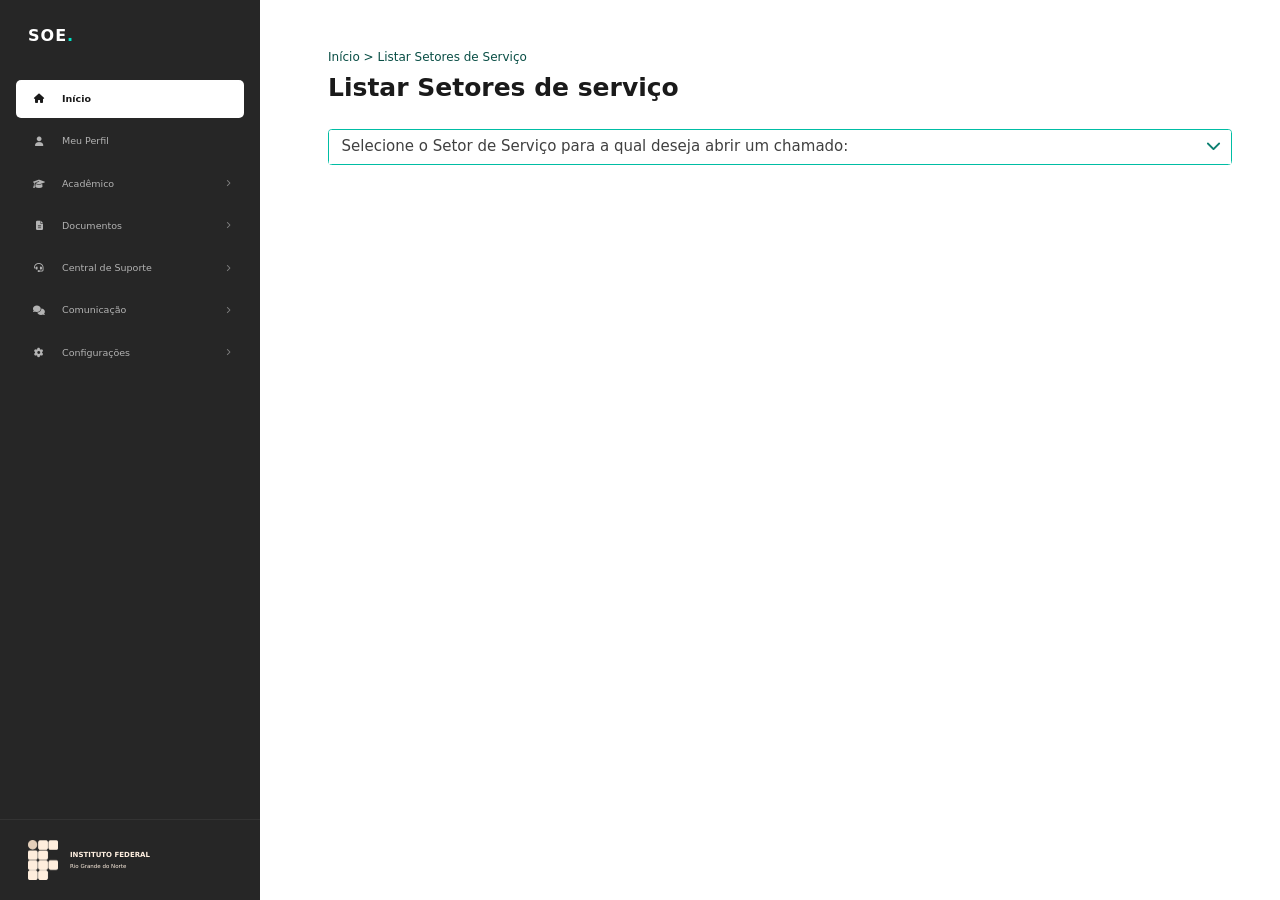
<file: Chamado/index.html>
<!DOCTYPE html>
<html lang="pt-br">
<head>
    <meta charset="UTF-8">
    <meta name="viewport" content="width=device-width, initial-scale=1.0">
    <title>Listar Setores de Serviço - SOE: Sistema de Ouvidoria Estudantil</title>
    <link rel="stylesheet" href="style.css">
    <link rel="stylesheet" href="https://cdnjs.cloudflare.com/ajax/libs/font-awesome/6.5.2/css/all.min.css">
</head>
<body class="theme-default">
    <div class="holder">

        <!-- Barra lateral --> 
        <aside class="sidebar">

        <div class="sidebar-logo">
            <span class="logo-text">SOE<span class="logo-accent">.</span></span>
        </div>

        <nav class="sidebar-nav">

            <a href="#" class="nav-item is-active">
                <i class="fa-solid fa-house"></i>
                <span>Início</span>
            </a>

            <a href="#" class="nav-item">
                <i class="fa-solid fa-user"></i>
                <span>Meu Perfil</span>
            </a>

            <a href="#" class="nav-item">
                <i class="fa-solid fa-graduation-cap"></i>
                <span>Acadêmico</span>
                <i class="fa-solid fa-chevron-right nav-caret"></i>
            </a>

            <a href="#" class="nav-item">
                <i class="fa-solid fa-file-lines"></i>
                <span>Documentos</span>
                <i class="fa-solid fa-chevron-right nav-caret"></i>
            </a>

            <a href="#" class="nav-item">
                <i class="fa-solid fa-headset"></i>
                <span>Central de Suporte</span>
                <i class="fa-solid fa-chevron-right nav-caret"></i>
            </a>

            <a href="#" class="nav-item">
                <i class="fa-solid fa-comments"></i>
                <span>Comunicação</span>
                <i class="fa-solid fa-chevron-right nav-caret"></i>
            </a>

            <a href="#" class="nav-item">
                <i class="fa-solid fa-gear"></i>
                <span>Configurações</span>
                <i class="fa-solid fa-chevron-right nav-caret"></i>
            </a>

        </nav>

        <div class="sidebar-footer">
            <img src="Logo-IFRN.png" alt="Logo IFRN" class="ifrn-logo">
            <div class="ifrn-text">
                <strong>INSTITUTO FEDERAL</strong>
                <small>Rio Grande do Norte</small>
            </div>
        </div>

    </aside>

        <!-- Conteúdo principal -->
        <main id="content">

            <!-- Navegação -->

            <div id="breadcrumbs">
                <a href="index.html">Início</a> &gt; 
                <a href="listar_setores_servico.html">Listar Setores de Serviço</a>
            </div>

            <div class="title">
                <h2>Listar Setores de serviço</h2>
            </div>

            <!-- Setores de Serviço -->
            <div class="options">
                <div class="options-item">
                <h2 class="optionsHeader">
                    <button class="options-pushButton" data-bs-toggle="collapse" data-bs-target="#selecione-o-setor-de-serviço-para-a-qual-deseja-abrir-um-chamado">
                        Selecione o Setor de Serviço para a qual deseja abrir um chamado:
                    </button>
                </h2>
                <div id="selecione-o-setor-de-serviço-para-a-qual-deseja-abrir-um-chamado" class="options-collapse collapse">
                    <div class="optionsBody">
                        <div class="boxes links flex-container">
                            
                            <a href="abrir_chamado.html?setor=2" class="box-item">
                                <span class="fas fa-graduation-cap"></span>
                                <h4>COADESC</h4></a>

                            <a href="abrir_chamado.html?setor=1" class="box-item">
                                <span class="fas fa-hands-helping"></span>
                                <h4>COAES</h4></a>
                                
                            <a href="abrir_chamado.html?setor=6" class="box-item">
                                <span class="fas fa-microscope"></span>
                                <h4>COLAB</h4></a>    

                            <a href="abrir_chamado.html?setor=5" class="box-item">
                                <span class="fas fa-chalkboard-teacher"></span>
                                <h4>ETEP</h4></a>
                            
                            <a href="abrir_chamado.html?setor=3" class="box-item">
                                <span class="fas fa-hand-holding-heart"></span>
                                <h4>Serviço Social</h4></a>
                            
                            <a href="abrir_chamado.html?setor=4" class="box-item">
                                <span class="fas fa-briefcase-medical" aria-hidden="true"></span>
                                <h4>Setor de Saúde</h4></a>

                        </div>
                    </div>
                </div>
            </div>
        </div>
        </main>
    </div>

    <script src="script.js"></script>
</body>
</html>
</file>
<file: Chamado/style.css>
@import url('variables.css');

@font-face {
    font-family: 'Open Sans';
    font-style: italic;
    font-weight: 300;
    font-stretch: 100%;
    font-display: swap;
    src: url(https://fonts.gstatic.com/s/opensans/v44/memtYaGs126MiZpBA-UFUIcVXSCEkx2cmqvXlWqWtE6F15M.woff2) format('woff2');
    unicode-range: U +0460 -052F, U +1C80 -1C8A, U +20B4, U +2DE0 -2DFF, U + A640-A69F, U + FE2E-FE2F;
}

body {
    background-color: var(--body-bg-color);
    color: var(--black);
    font-family: var(--primary-font-family);
    font-size: 1.3rem;
    margin: 0;
    font-family: var(--bs-body-font-family);
    font-size: var(--bs-body-font-size);
    font-weight: var(--bs-body-font-weight);
    line-height: var(--bs-body-line-height);
    color: var(--bs-body-color);
    text-align: var(--bs-body-text-align);
    background-color: var(--bs-body-bg);
    -webkit-text-size-adjust: 100%;
    -webkit-tap-highlight-color: transparent;
    display: block;
    margin: 8px;
}

html {
    font-size: 62.5%;
    display: block;
}    

@media (min-width: 1200px) {
    .h2, h2 {
        font-size: 2rem;
    }
}

.h2, h2 {
    font-size: calc(1.325rem + .9vw);
}

.h1, .h2, .h3, .h4, .h5, .h6, h1, h2, h3, h4, h5, h6 {
    margin-top: 0;
    margin-bottom: .5rem;
    font-weight: 500;
    line-height: 1.2;
    color: var(--bs-heading-color);
}

h2 {
    display: block;
    font-size: 1.5em;
    margin-block-start: 0.83em;
    margin-block-end: 0.83em;
    margin-inline-start: 0px;
    margin-inline-end: 0px;
    font-weight: bold;
    unicode-bidi: isolate;
}

h4 {
    display: block;
    margin-block-start: 1.33em;
    margin-block-end: 1.33em;
    margin-inline-start: 0px;
    margin-inline-end: 0px;
    font-weight: bold;
    unicode-bidi: isolate;
}

div {
    display: block;
    unicode-bidi: isolate;
}

button {
    background-color: transparent;
    border: 0 none;
    cursor: pointer;
    border-radius: 0;
    -webkit-transition: all 0.5s;
    transition: all 0.5s;
    text-transform: none;

}

button, select {
    text-transform: none;
}

button, input, optgroup, select, textarea {
    margin: 0;
    font-family: inherit;
    font-size: inherit;
    line-height: inherit;
}

a {
    color: var(--breadcrumbs-color);
    outline: 0 none;
    text-decoration: none;
    cursor: pointer;
}

a:-webkit-any-link {
    cursor: pointer;
}

.holder {
    display: grid;
    grid-template-areas:         "asidenav main"        var(--grid-area-end-row-2);
    grid-template-columns: var(--basis-nav) auto;
}

::-webkit-scrollbar {
    width: 10px;
}

::-webkit-scrollbar-thumb {
    background-color: var(--scrollbar-color);
    border-radius: var(--border-radius);
}

::-webkit-scrollbar-track {
    background-color: var(--scrollbar-track-color);
}

.nav {
    --bs-nav-link-padding-x: 1rem;
    --bs-nav-link-padding-y: 0.5rem;
    --bs-nav-link-font-weight: ;
    --bs-nav-link-color: var(--bs-link-color);
    --bs-nav-link-hover-color: var(--bs-link-hover-color);
    --bs-nav-link-disabled-color: var(--bs-secondary-color);
    display: flex;
    flex-wrap: wrap;
    padding-left: 0;
    margin-bottom: 0;
    list-style: none;
}

.sidebar {
    position: fixed;
    top: 0;
    left: 0;
    width: 260px;
    height: 100vh;
    background-color: var(--aside-bg-color);
    color: var(--mainmenu-link-color);
    display: flex;
    flex-direction: column;
    z-index: 1000;
}

.sidebar-logo {
    padding: 24px 28px;
}

.logo-text {
    font-size: 1.6rem;
    font-weight: 700;
    letter-spacing: 1px;
    color: var(--white);
}

.logo-accent {
    color: var(--primary-500);
}

.sidebar-nav {
    display: flex;
    flex-direction: column;
    padding: 8px 16px;
    gap: 4px;
}

.nav-item {
    display: flex;
    align-items: center;
    gap: 14px;
    padding: 12px 14px;
    border-radius: var(--border-radius);
    color: var(--grey-300);
    font-size: 0.95rem;
    transition: background-color 0.15s ease, color 0.15s ease;
}

.nav-item i:first-child {
    width: 18px;
    text-align: center;
}

.nav-item span {
    flex: 1;
}

.nav-caret {
    font-size: 0.7rem;
    color: var(--grey-500);
}

.nav-item:hover {
    background-color: var(--grey-800);
    color: var(--white);
}

.nav-item.is-active {
    background-color: var(--white);
    color: var(--grey-900);
    font-weight: 600;
}

.sidebar-footer {
    margin-top: auto;
    display: flex;
    align-items: center;
    gap: 12px;
    padding: 20px 28px;
    border-top: 1px solid var(--grey-800);
}

.ifrn-logo {
    width: 30px;
    height: 40px;
    flex-shrink: 0;
}

.ifrn-text {
    display: flex;
    flex-direction: column;
    gap: 2px;
    color: var(--caution-75);
}

.ifrn-text strong {
    font-size: 0.7rem;
}

.ifrn-text small {
    font-size: 0.55rem;
}

main {
    background-color: var(--main-bg-color);
    grid-area: main;
    height: auto;
    min-width: 0;
    overflow: auto;
    padding: var(--main-pt) var(--main-pr) var(--main-pb) var(--main-pl);
    position: relative;
    width: 100%;
    display: block;
    unicode-bidi: isolate;
}

#breadcrumbs {
    color: var(--breadcrumbs-color);
    display: inline-block;
    font-size: 1.2rem;
    padding-bottom: 0;
    width: 100%;
    padding-right: 6px;
}

.title {
    display: grid;
    grid-gap: 0 2rem;
    grid-template-columns: auto auto;
    margin-bottom: 0;
    width: 100%;                                        
} 

.title > h2 {
    color: var(--title-container-color);
    font-size: var(--title-container-size);
    font-weight: var(--title-container-weight);
    max-width: 100%;
    order: 2;
    margin-top: .7rem;
    padding-bottom: .5rem;
}

.options {
    --bs-accordion-bg: transparent;
    --bs-accordion-active-bg: var(--primary-50);
    --bs-accordion-active-color: var(--primary-700);
    --bs-accordion-body-padding-x: 2rem;
    --bs-accordion-body-padding-y: 2rem;
    --bs-accordion-border-color: var(--primary-600);
    --bs-accordion-border-radius: var(--border-radius);
    --bs-accordion-btn-padding-x: 2rem;
    --bs-accordion-btn-padding-y: 1.25rem;
    --bs-accordion-inner-border-radius: var(--border-radius);
    --bs-accordion-color: inherit;
    display: inline-block;
    width: 100%;
    --bs-accordion-color: var(--bs-body-color);
    --bs-accordion-bg: var(--bs-body-bg);
    --bs-accordion-transition: color 0.15s ease-in-out, background-color 0.15s ease-in-out, border-color 0.15s ease-in-out, box-shadow 0.15s ease-in-out, border-radius 0.15s ease;
    --bs-accordion-border-color: var(--bs-border-color);
    --bs-accordion-border-width: var(--bs-border-width);
    --bs-accordion-border-radius: var(--bs-border-radius);
    --bs-accordion-inner-border-radius: calc(var(--bs-border-radius) - (var(--bs-border-width)));
    --bs-accordion-btn-padding-x: 1.25rem;
    --bs-accordion-btn-padding-y: 1rem;
    --bs-accordion-btn-color: var(--bs-body-color);
    --bs-accordion-btn-bg: var(--bs-accordion-bg);
    --bs-accordion-btn-icon: url(data:image/svg+xml,%3csvg xmlns='http://www.w3.org/2000/svg' viewBox='0 0 16 16' fill='none' stroke='%23212529' stroke-linecap='round' stroke-linejoin='round'%3e%3cpath d='m2 5 6 6 6-6'/%3e%3c/svg%3e);
    --bs-accordion-btn-icon-width: 1.25rem;
    --bs-accordion-btn-icon-transform: rotate(-180deg);
    --bs-accordion-btn-icon-transition: transform 0.2s ease-in-out;
    --bs-accordion-btn-active-icon: url(data:image/svg+xml,%3csvg xmlns='http://www.w3.org/2000/svg' viewBox='0 0 16 16' fill='none' stroke='%23052c65' stroke-linecap='round' stroke-linejoin='round'%3e%3cpath d='m2 5 6 6 6-6'/%3e%3c/svg%3e);
    --bs-accordion-btn-focus-box-shadow: 0 0 0 0.25rem rgba(13, 110, 253, 0.25);
    --bs-accordion-body-padding-x: 1.25rem;
    --bs-accordion-body-padding-y: 1rem;
    --bs-accordion-active-color: var(--bs-primary-text-emphasis);
    --bs-accordion-active-bg: var(--bs-primary-bg-subtle);
}

.options-item:last-of-type {
    border-bottom-right-radius: var(--bs-accordion-border-radius);
    border-bottom-left-radius: var(--bs-accordion-border-radius);
}

.options-item:first-of-type {
    border-top-left-radius: var(--bs-accordion-border-radius);
    border-top-right-radius: var(--bs-accordion-border-radius);
}

.options-item {
    color: var(--bs-accordion-color);
    background-color: var(--bs-accordion-bg);
    border-radius: var(--bs-accordion-border-radius);
    border: 1px solid var(--primary-600, #00cba9);
}

.optionsHeader {
    margin: 0; /* Remove margem em cima e embaixo, matando a faixa branca */
    padding: 0;
}

.options-item:first-of-type>.optionsHeader .options-pushButton {
    border-top-left-radius: var(--bs-accordion-inner-border-radius);
    border-top-right-radius: var(--bs-accordion-inner-border-radius);
}

.options-item:first-of-type>.optionsHeader .options-pushButton {
    border-top-left-radius: var(--bs-accordion-inner-border-radius);
    border-top-right-radius: var(--bs-accordion-inner-border-radius);
}

.options .options-pushButton {
    gap: 1.5rem;
    justify-content: space-between;
    user-select: text;
    -webkit-user-select: text;
    -moz-user-select: text;
    color: var(--primary-750);
}

#title, .options .options-pushButton {
    color: var(--grey-750);
    font-size: 1.5rem;
    font-weight: 400;
    line-height: 1em;
}

.total-container .total-item .total, .gallery .gallery-item .title, .boards.flex-container > .board-container > .title, .boards.flex-container > .board-container > .title-container .title, .general-box .primary-info > h3, .general-box .primary-info > h4, .general-box .primary-info > h5, .general-box .primary-info > .title, .boxes.themes > .box-item .title, .boxes.texts h4, .boxes.texts .box-item h5:first-child, .boxes.texts .title, .boxes.services h3, .boxes.services h4, .boxes.services .title, .boxes.links h4, .boxes.infos .title, .boxes.infos .stat, .boxes.images > .box-item h4, details summary, .nav-tabs .nav-link, form fieldset > h2, form fieldset > h3, form fieldset > h5, .card h4, .card h5, .card .title, .accordion .accordion-button, .modulo-info .portlet-header > .titulo {
    color: var(--grey-750);
    font-size: 1.5rem;
    font-weight: 400;
    line-height: 1em;
}


.options-pushButton:not(.collapsed) {
    color: #097169; /* Força o texto para verde */
    background-color: #E5FFFC ; /* Remove o fundo azul, deixando branco/transparente */
    box-shadow: inset 0 -1px 0 var(--primary-600, #00cba9); /* Mantém a linha divisória verde abaixo */
}


[type=button]:not(:disabled), [type=reset]:not(:disabled), [type=submit]:not(:disabled), button:not(:disabled) {
    cursor: pointer;
}

[type=button], [type=reset], [type=submit], button {
    appearance: button;
    -webkit-appearance: button;
}

.options-pushButton {
    position: relative;
    display: flex;
    align-items: center;
    width: 100%;
    /* Reduzimos o padding aqui. O primeiro valor (0.8rem) é a altura, o segundo (1.25rem) é as laterais */
    padding: 0.8rem 1.25rem; 
    font-size: 1rem;
    color: var(--bs-accordion-btn-color);
    text-align: left;
    background-color: var(--bs-accordion-btn-bg);
    border: 0;
    border-radius: 0;
    overflow-anchor: none;
    transition: var(--bs-accordion-transition);
    color: var(--primary-750);
}

.options .options-pushButton::after {
    background-image: none;
    color: var(--primary);
    content: "\f078";
    font-family: var(--awesome-font-family);
    font-weight: 600;
    height: 18px;
    margin-left: 0;
} 

.options-pushButton:not(.collapsed)::after {
    background-image: var(--bs-accordion-btn-active-icon);
    transform: var(--bs-accordion-btn-icon-transform);
}

.options-pushButton::after {
    flex-shrink: 0;
    width: var(--bs-accordion-btn-icon-width);
    height: var(--bs-accordion-btn-icon-width);
    margin-left: auto;
    content: "";
    background-image: var(--bs-accordion-btn-icon);
    background-repeat: no-repeat;
    background-size: var(--bs-accordion-btn-icon-width);
    transition: var(--bs-accordion-btn-icon-transition);
}

*, ::after, ::before {
    box-sizing: border-box;
}

::selection {
    background-color: var(--primary);
    color: var(--white);
}

.options .OptionsBody {
    border-radius: 0 0 var(--bs-accordion-border-radius) var(--bs-accordion-border-radius);
}

.optionsBody {
    padding: var(--bs-accordion-body-padding-y) var(--bs-accordion-body-padding-x);
}

.boxes.flex-container {
    gap: var(--gap);
}

.flex-container {
    display: flex; 
    flex-flow: row wrap;
    justify-content: flex-start;
    align-content: stretch;
    align-items: stretch;
    margin: var(--gap) 0;
    width: 100%;
    clear: both;
    padding-left: 0;
    gap: var(--gap);
}

.boxes {
    clear: both;
    padding-left: 0;
}

.boxes.links.flex-container > .box-item {
    flex-basis: 200px;
    flex-grow: 1;
    flex-shrink: 0;
}

.boxes.links > a.box-item {
    background-color: var(--primary-50);
    border: 1px solid var(--grey-100);
    border-radius: var(--border-radius);
}

/* 1. Transforma o card em Flexbox e centraliza o conteúdo */
.boxes.links > .box-item {
    display: flex;
    flex-direction: column;
    align-items: center;
    justify-content: center;
    padding: 2rem 1rem; /* Reduzido de 4rem para ajustar a proporção */
    text-align: center;
    min-height: 150px;
    gap: 12px; /* Controla a distância exata entre o ícone e a palavra */
}

/* 2. Reduz o tamanho do ícone e zera a margem inferior */
.boxes.links .icone, .boxes.links .fas {
    color: var(--primary-500 );
    float: none;
    font-size: 7rem; /* Reduzido de 6rem para igualar à referência */
    margin-top: 2.5rem;
    margin-left: 0;
    margin-bottom: 0; /* Remove a distância extra */
}

/* 3. Zera o padding superior do h4 dentro das caixas */
.boxes.links h4 {
    margin-bottom: 2.5rem;
    font-size: 1.1rem;
    font-weight: 500;
    color: var(--grey-750);
    margin-top: 0;
}

.fa, .fas {
    font-weight: 900;
}

.fa, .far, .fas {
    font-family: "Font Awesome 5 Free";
}

.fa, .fab, .fad, .fal, .far, .fas {
    -moz-osx-font-smoothing: grayscale;
    -webkit-font-smoothing: antialiased;
    display: inline-block;
    font-style: normal;
    font-variant: normal;
    text-rendering: auto;
    line-height: 1;
}

.boxes.links h4 {
    padding-bottom: 0;
}

h4, h5, h6 {
    padding: 1.5rem 0 3px;
}

.total-container .total-item .total, .gallery .gallery-item .title, .boards.flex-container > .board-container > .title, .boards.flex-container > .board-container > .title-container .title, .general-box .primary-info > h3, .general-box .primary-info > h4, .general-box .primary-info > h5, .general-box .primary-info > .title, .boxes.themes > .box-item .title, .boxes.texts h4, .boxes.texts .box-item h5:first-child, .boxes.texts .title, .boxes.services h3, .boxes.services h4, .boxes.services .title, .boxes.links h4, .boxes.infos .title, .boxes.infos .stat, .boxes.images > .box-item h4, details summary, .nav-tabs .nav-link, form fieldset > h2, form fieldset > h3, form fieldset > h5, .card h4, .card h5, .card .title, .accordion .accordion-button, .modulo-info .portlet-header > .titulo {
    color: var(--grey-750);
    font-size: 1.5rem;
    font-weight: 400;
    line-height: 1em;
}

@media screen and (max-width: 940px) {
    .boxes.links h4 {
        font-size: 1.65rem;
    }
}
</file>
